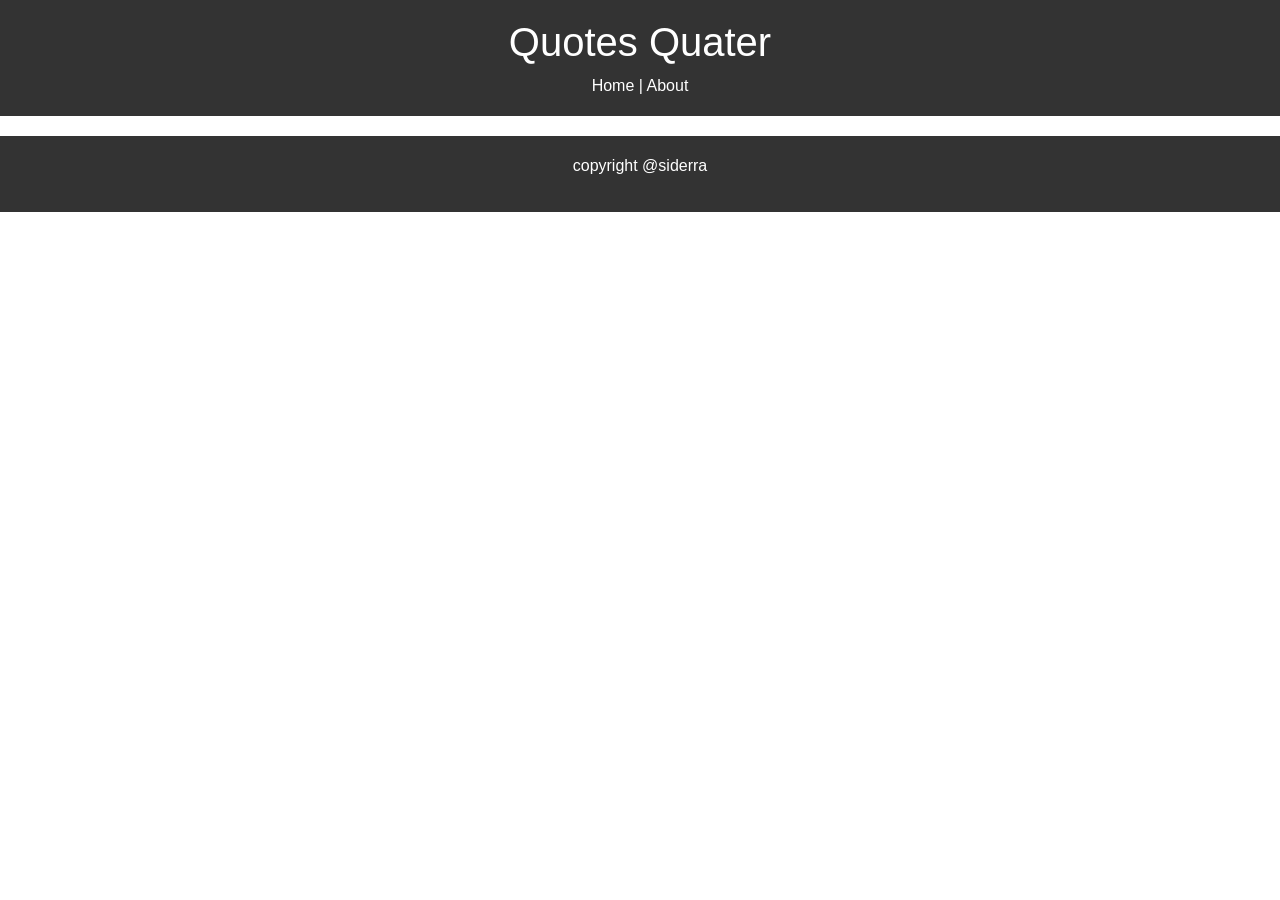
<file: index.html>
<!doctype html>
<html lang="en">
<head>
  <meta charset="utf-8">
  <title>Quotes</title>
  <base href="https://vsidera.github.io/Quotes/">  <meta name="viewport" content="width=device-width, initial-scale=1">
  <link rel="icon" type="image/x-icon" href="favicon.ico">
<link rel="stylesheet" href="styles.3b3f3298e8ad8f853f64.css"></head>
<body>
  <app-root></app-root>
<script src="runtime.e227d1a0e31cbccbf8ec.js" defer></script><script src="polyfills.a4021de53358bb0fec14.js" defer></script><script src="main.ecc6487846ac8a95280d.js" defer></script></body>
</html>
</file>
